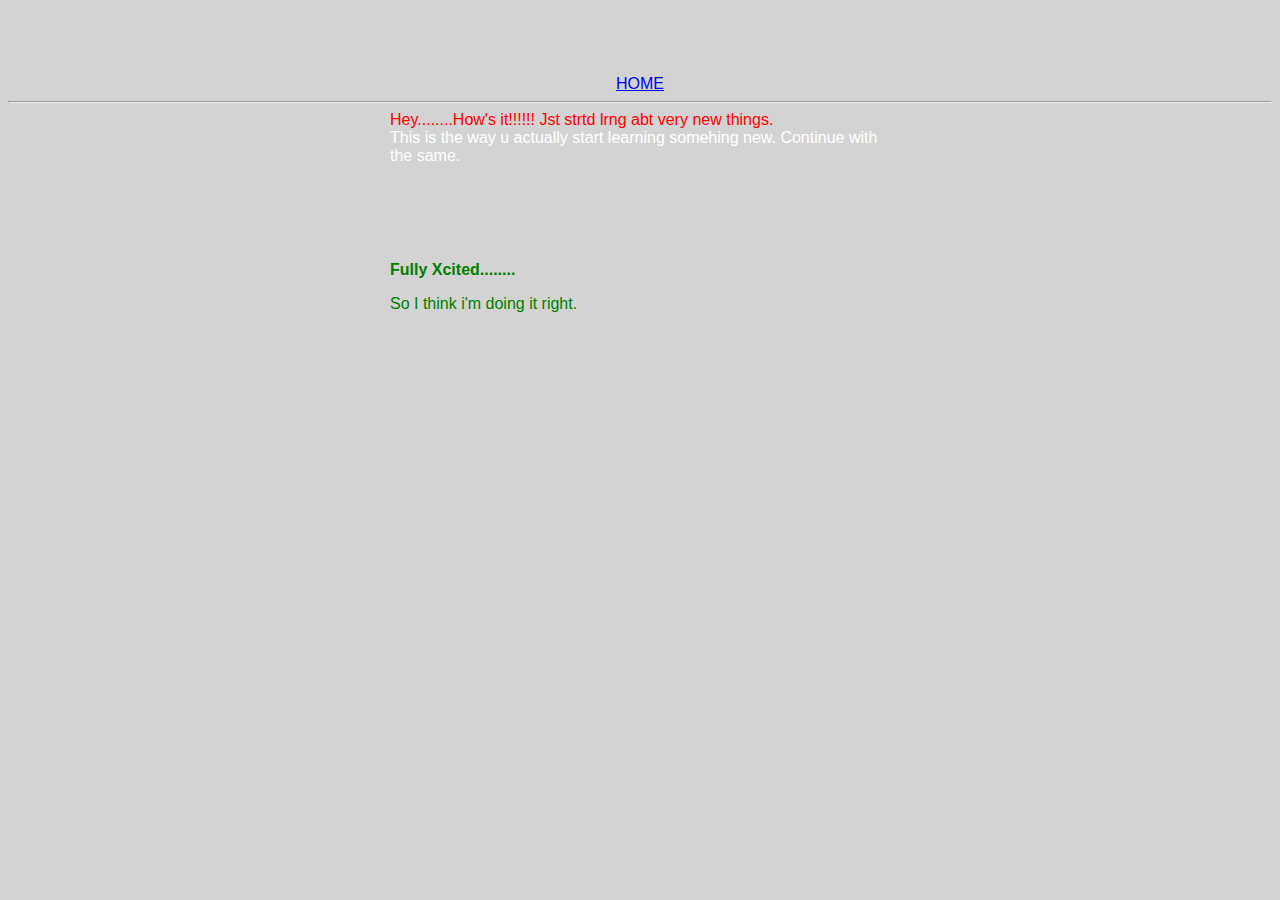
<file: ui/page-1.html>
<!DOCTYPE html>
<html>
    <head>
        <title>PAGE-1
        </title>   
        <meta name="viewport" content="width=device-width, initial-scale=1"/>
        <link href="/ui/style.css" rel="stylesheet" />
    
        </head>
<body bgcolor="black">
    
        <div align="center"><a href="/">HOME</a></div>
    <hr/>
    <div class="box">
        Hey........How's it!!!!!!
        Jst strtd lrng abt very new things.
    </div>
    <div class="dabba">
    
    This is the way u actually start learning somehing new.
    Continue with the same.
    </div>
    <div class="dibba">
        <p><b>Fully Xcited........
        </b></p>
        <p>
            So I think i'm doing it right.
        </p>
    
    </div>


</body>
</html>
</file>
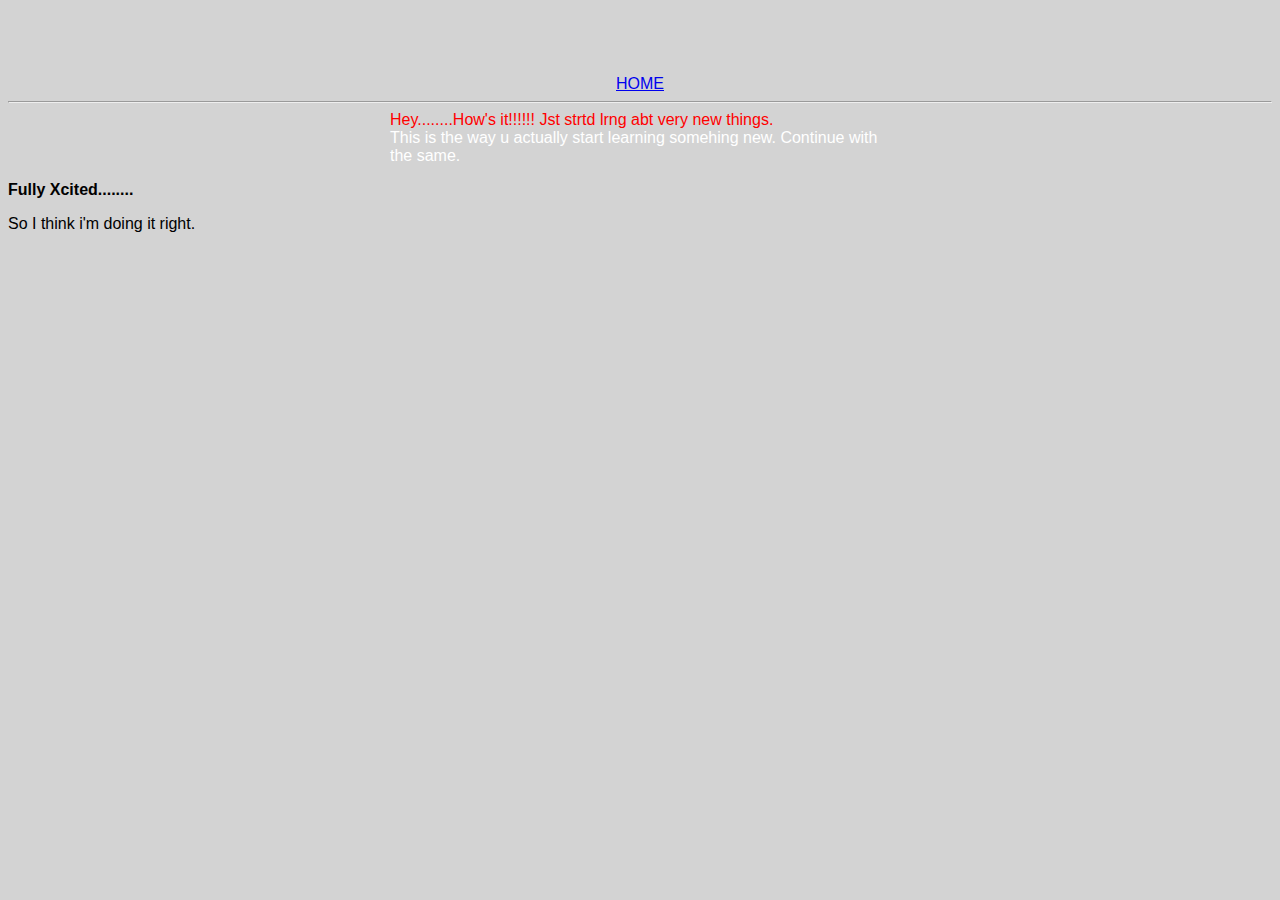
<file: ui/page-2.html>
<!DOCTYPE html>
<html>
    <head>
        <title>PAGE-2
        </title>   
        <meta name="viewport" content="width=device-width, initial-scale=1"/>
         <link href="/ui/style.css" rel="stylesheet" />
        </head>
<body bgcolor="black">
    
        <div align="center"><a href="/">HOME</a></div>
    <hr/>
    <div class="box">
        Hey........How's it!!!!!!
        Jst strtd lrng abt very new things.
    </div>
    <div class="dabba">
    
    This is the way u actually start learning somehing new.
    Continue with the same.
    </div>
    <div>
        <p><b>Fully Xcited........
        </b></p>
        <p>
            So I think i'm doing it right.
        </p>
    
    </div>


</body>
</html>
</file>
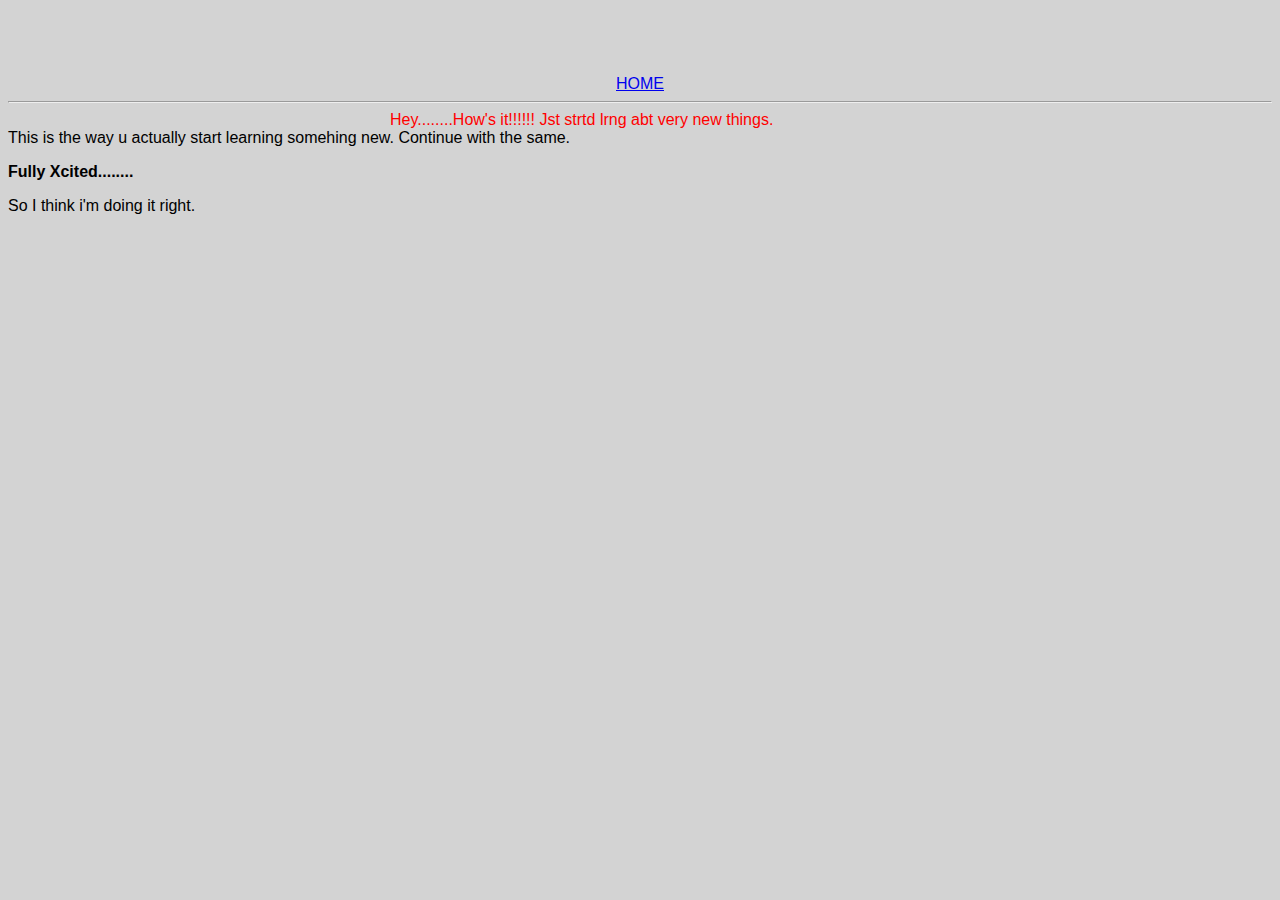
<file: ui/page-3.html>
<!DOCTYPE html>
<html>
    <head>
        <title>PAGE-3
        </title>   
        <meta name="viewport" content="width=device-width, initial-scale=1"/>
         <link href="/ui/style.css" rel="stylesheet" />
       
        </head>
<body bgcolor="black">
    
        <div align="center"><a href="/">HOME</a></div>
    <hr/>
    <div class="box">
        Hey........How's it!!!!!!
        Jst strtd lrng abt very new things.
    </div>
    <div>
    
    This is the way u actually start learning somehing new.
    Continue with the same.
    </div>
    <div>
        <p><b>Fully Xcited........
        </b></p>
        <p>
            So I think i'm doing it right.
        </p>
    
    </div>


</body>
</html>
</file>
<file: ui/style.css>
body {
    font-family: sans-serif;
    background-color: lightgrey;
    margin-top: 75px;
}

.center {
    text-align: center;
}

.text-big {
    font-size: 300%;
}

.bold {
    font-weight: bold;
}

.img-medium {
    height: 200px;
}

.box {
            max-width:500px;
        margin:0 auto;
            color :red;
            font-family:sans-serif;
        }
     .dabba {
    max-width:500px;
    margin:0 auto;
    color:white;
font-family:sans-serif;
    
}
.dibba {
        max-width:500px;
        margin:0 auto;
        color:green;
        font-family:sans-serif;
        padding:80px;
        padding-left:20px;
        padding-right:20px;
    }
</file>
